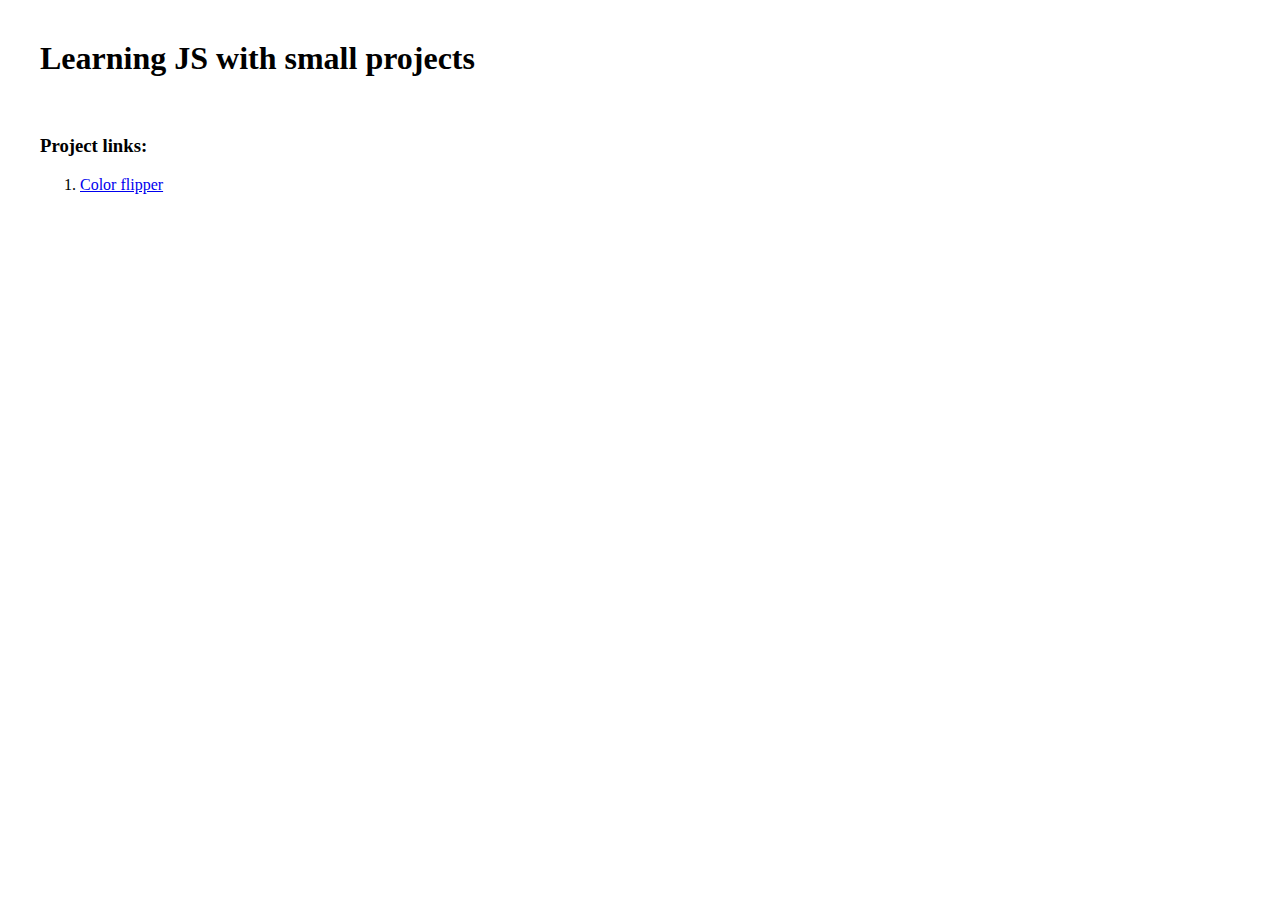
<file: index.html>
<!DOCTYPE html>
<html lang="en">
<head>
    <meta charset="UTF-8">
    <meta name="viewport" content="width=device-width, initial-scale=1.0">
    <title>Javascript projects</title>
</head>

<body style="margin: 40px;">

    <h1>
        Learning JS with small projects
    </h1>
    <br>
    <h3>Project links:</h3>

    <!--  Replace /js-exercise-project with your repo name  -->
    <ol>
        <li><a href="/js-exercise-project/projects/color-flipper">Color flipper</a></li>
    </ol>

</body>
</html>
</file>
